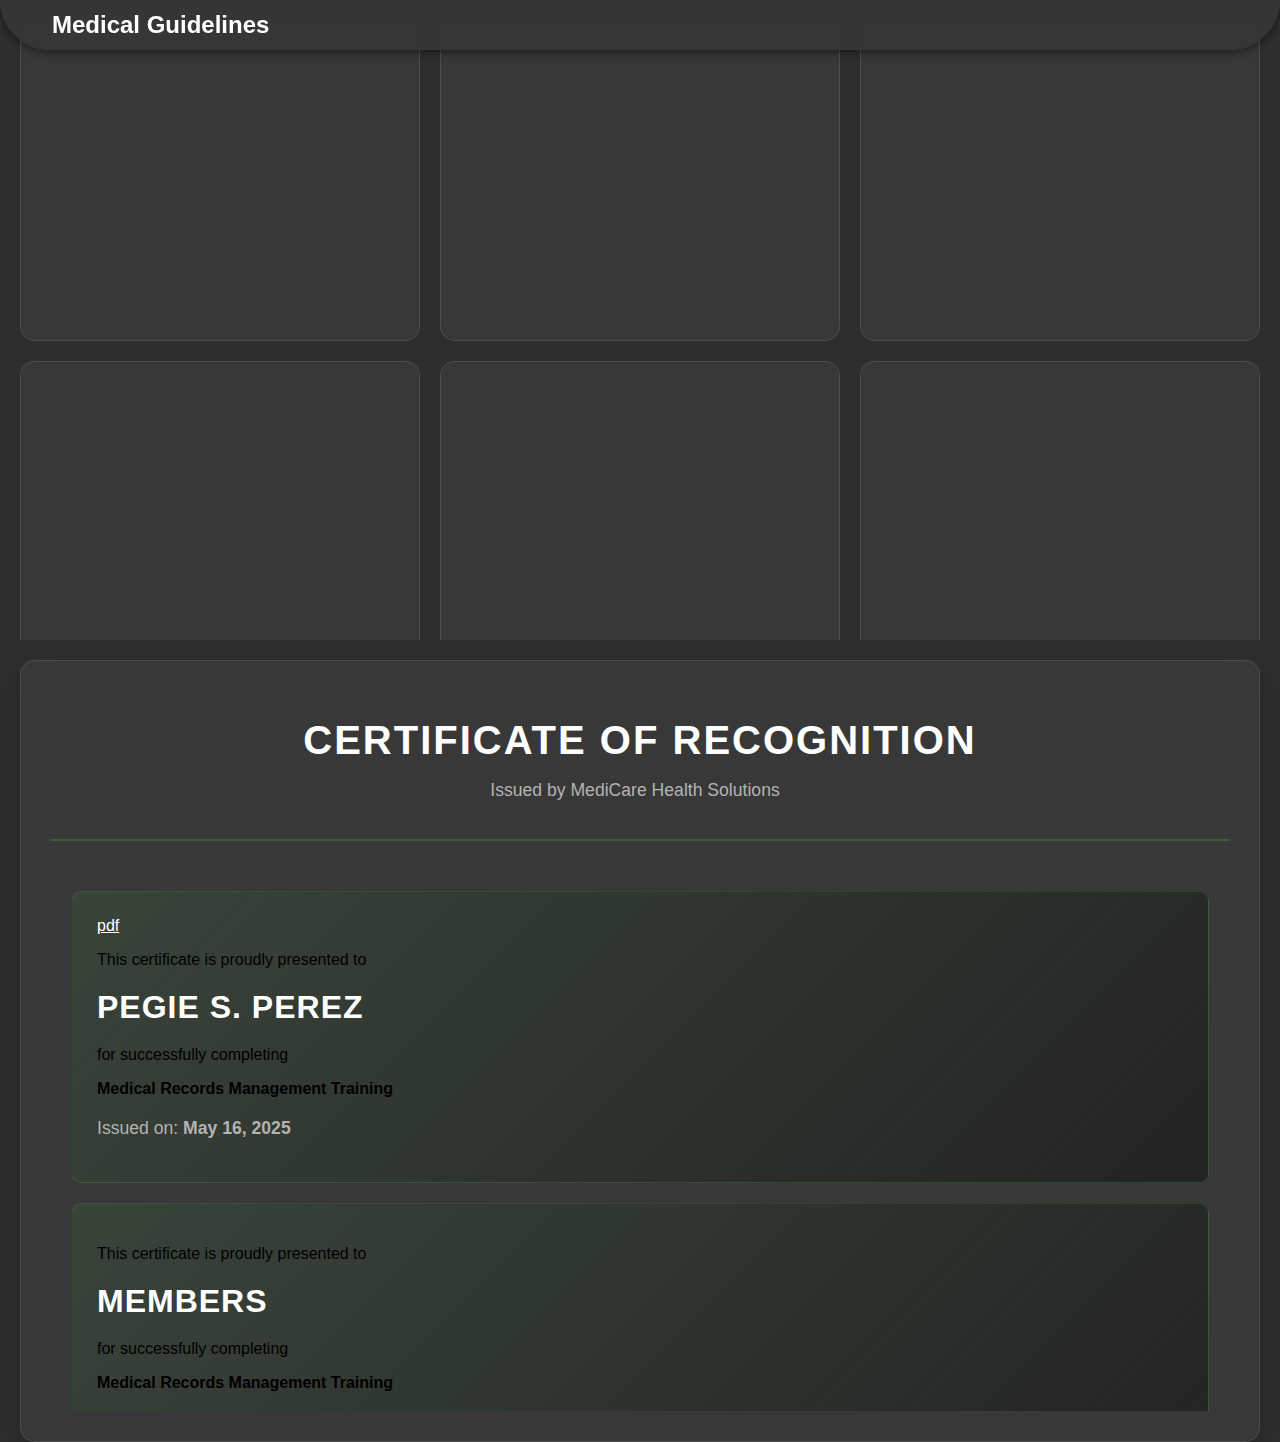
<file: home.html>
<!DOCTYPE html>
<html lang="en">
  <head>
    <meta charset="UTF-8" />
    <meta name="viewport" content="width=device-width, initial-scale=1.0" />
    <link rel="stylesheet" href="./style/main.css" />
    <link rel="stylesheet" href="./style/home.css" />
  </head>
  <body>
    <header>
      <h1>
        <dotlottie-player class="lotie" src="https://lottie.host/be331230-5fcf-470f-85c2-0605d94c62c9/Lgp7f43mfM.lottie" 
         speed="1"  loop autoplay>
        </dotlottie-player>   
        Medical Guidelines
      </h1>
    </header>
    <main>
      <section class="home-section">
        <div class="card-container">
          <div class="card">
            <iframe
              width="560"
              height="315"
              src="https://www.youtube.com/embed/4Rd9ZeAYZgc?si=wWX8KMnQ2WynRGFQ"
              title="YouTube video player"
              frameborder="0"
              allow="accelerometer; autoplay; clipboard-write; encrypted-media; gyroscope; picture-in-picture; web-share"
              referrerpolicy="strict-origin-when-cross-origin"
              allowfullscreen
            ></iframe>
          </div>
          <div class="card">
            <iframe
              width="560"
              height="315"
              src="https://www.youtube.com/embed/g3sg9ovsgyM?si=W2qJ4ChR8W_TvZgg"
              title="YouTube video player"
              frameborder="0"
              allow="accelerometer; autoplay; clipboard-write; encrypted-media; gyroscope; picture-in-picture; web-share"
              referrerpolicy="strict-origin-when-cross-origin"
              allowfullscreen
            ></iframe>
          </div>
          <div class="card">
            <iframe
              width="560"
              height="315"
              src="https://www.youtube.com/embed/KlVazBiOnzI?si=fkIQVCmbYK2edeJ5"
              title="YouTube video player"
              frameborder="0"
              allow="accelerometer; autoplay; clipboard-write; encrypted-media; gyroscope; picture-in-picture; web-share"
              referrerpolicy="strict-origin-when-cross-origin"
              allowfullscreen
            ></iframe>
          </div>
          <div class="card">
            <iframe
              width="560"
              height="315"
              src="https://www.youtube.com/embed/bXE3tWjKfdM?si=aVJtXDgC-hhhJV2w"
              title="YouTube video player"
              frameborder="0"
              allow="accelerometer; autoplay; clipboard-write; encrypted-media; gyroscope; picture-in-picture; web-share"
              referrerpolicy="strict-origin-when-cross-origin"
              allowfullscreen
            ></iframe>
          </div>
          <div class="card">
            <iframe
              width="560"
              height="315"
              src="https://www.youtube.com/embed/z8h1mRqI3_I?si=bGm0H-mh2Psi__Au"
              title="YouTube video player"
              frameborder="0"
              allow="accelerometer; autoplay; clipboard-write; encrypted-media; gyroscope; picture-in-picture; web-share"
              referrerpolicy="strict-origin-when-cross-origin"
              allowfullscreen
            ></iframe>
          </div>
          <div class="card">
            <iframe
              width="560"
              height="315"
              src="https://www.youtube.com/embed/PD-ucQ7EAl4?si=QA3bUzM9BcVilxo4"
              title="YouTube video player"
              frameborder="0"
              allow="accelerometer; autoplay; clipboard-write; encrypted-media; gyroscope; picture-in-picture; web-share"
              referrerpolicy="strict-origin-when-cross-origin"
              allowfullscreen
            ></iframe>
          </div>
          <div class="card">
            <iframe
              width="560"
              height="315"
              src="https://www.youtube.com/embed/_-UHhkIYht4?si=wLygfE66q9k5gKMX"
              title="YouTube video player"
              frameborder="0"
              allow="accelerometer; autoplay; clipboard-write; encrypted-media; gyroscope; picture-in-picture; web-share"
              referrerpolicy="strict-origin-when-cross-origin"
              allowfullscreen
            ></iframe>
          </div>
          <div class="card">
            <iframe
              width="560"
              height="315"
              src="https://www.youtube.com/embed/KKQ21vh_p-w?si=PWd_ZH8eVZBLvKzU"
              title="YouTube video player"
              frameborder="0"
              allow="accelerometer; autoplay; clipboard-write; encrypted-media; gyroscope; picture-in-picture; web-share"
              referrerpolicy="strict-origin-when-cross-origin"
              allowfullscreen
            ></iframe>
          </div>
          <div class="card">
            <iframe
              width="560"
              height="315"
              src="https://www.youtube.com/embed/xKjI9M6ThzM?si=sqhRLS37J_fI7V0B"
              title="YouTube video player"
              frameborder="0"
              allow="accelerometer; autoplay; clipboard-write; encrypted-media; gyroscope; picture-in-picture; web-share"
              referrerpolicy="strict-origin-when-cross-origin"
              allowfullscreen
            ></iframe>
          </div>
          <div class="card">
            <iframe
              width="560"
              height="315"
              src="https://www.youtube.com/embed/E5uLM41URmE?si=CGB5pBDqxLkVBuqs"
              title="YouTube video player"
              frameborder="0"
              allow="accelerometer; autoplay; clipboard-write; encrypted-media; gyroscope; picture-in-picture; web-share"
              referrerpolicy="strict-origin-when-cross-origin"
              allowfullscreen
            ></iframe>
          </div>
        </div>

        <div class="company-certificate">
         
          <div class="certificate-header">
            <h1>Certificate of Recognition </h1>
            <p class="issued-by">Issued by MediCare Health Solutions  <i class="fa-solid fa-certificate"></i></p>
          </div>
          <div class="cert-body-scroll">
            <div class="certificate-body">
            
                <a href="https://images.bannerbear.com/direct/4mGpW3zwrxA1K0AxQw/requests/000/091/119/267/7gAk4KJj8Qm1yOd7QvwqxrD20/40f6df36dd49b14472eceda505220f498e1cc78e.pdf"><i class="fa-solid fa-cloud-arrow-down"></i> pdf</a>
              
              <style>
                a{
                   border-radius: 10px;
                   color:white;
                 
                   display: block;
                   position: relative;
                }
              </style>
              <p>This certificate is proudly presented to</p>
              <h2 class="recipient-name">Pegie S. Perez</h2>
              <p>for successfully completing</p>
              <p><strong>Medical Records Management Training</strong></p>
              <p class="date-issued">
                Issued on: <strong>May 16, 2025</strong>
              </p>
            </div>
            <div class="certificate-body">
              <p>This certificate is proudly presented to</p>
              <h2 class="recipient-name">members</h2>
              <p>for successfully completing</p>
              <p><strong>Medical Records Management Training</strong></p>
              <p class="date-issued">
                Issued on: <strong>May 16, 2025</strong>
              </p>
            </div>
            <div class="certificate-body">
              <p>This certificate is proudly presented to</p>
              <h2 class="recipient-name">members</h2>
              <p>for successfully completing</p>
              <p><strong>Medical Records Management Training</strong></p>
              <p class="date-issued">
                Issued on: <strong>May 16, 2025</strong>
              </p>
            </div>
            <div class="certificate-body">
              <p>This certificate is proudly presented to</p>
              <h2 class="recipient-name">members</h2>
              <p>for successfully completing</p>
              <p><strong>Medical Records Management Training</strong></p>
              <p class="date-issued">
                Issued on: <strong>May 16, 2025</strong>
              </p>
            </div>
            <div class="certificate-body">
              <p>This certificate is proudly presented to</p>
              <h2 class="recipient-name">members</h2>
              <p>for successfully completing</p>
              <p><strong>Medical Records Management Training</strong></p>
              <p class="date-issued">
                Issued on: <strong>May 16, 2025</strong>
              </p>
            </div>
            <div class="certificate-body">
              <p>This certificate is proudly presented to</p>
              <h2 class="recipient-name">members</h2>
              <p>for successfully completing</p>
              <p><strong>Medical Records Management Training</strong></p>
              <p class="date-issued">
                Issued on: <strong>May 16, 2025</strong>
              </p>
            </div>
            <div class="certificate-body">
              <p>This certificate is proudly presented to</p>
              <h2 class="recipient-name">members</h2>
              <p>for successfully completing</p>
              <p><strong>Medical Records Management Training</strong></p>
              <p class="date-issued">
                Issued on: <strong>May 16, 2025</strong>
              </p>
            </div>
            <div class="certificate-body">
              <p>This certificate is proudly presented to</p>
              <h2 class="recipient-name">members</h2>
              <p>for successfully completing</p>
              <p><strong>Medical Records Management Training</strong></p>
              <p class="date-issued">
                Issued on: <strong>May 16, 2025</strong>
              </p>
            </div>
            <div class="certificate-body">
              <p>This certificate is proudly presented to</p>
              <h2 class="recipient-name">members</h2>
              <p>for successfully completing</p>
              <p><strong>Medical Records Management Training</strong></p>
              <p class="date-issued">
                Issued on: <strong>May 16, 2025</strong>
              </p>
            </div>
          </div>
        </div>
      </section>
    </main>

    <script src="./script/main.js"></script>
  </body>
</html>
</file>
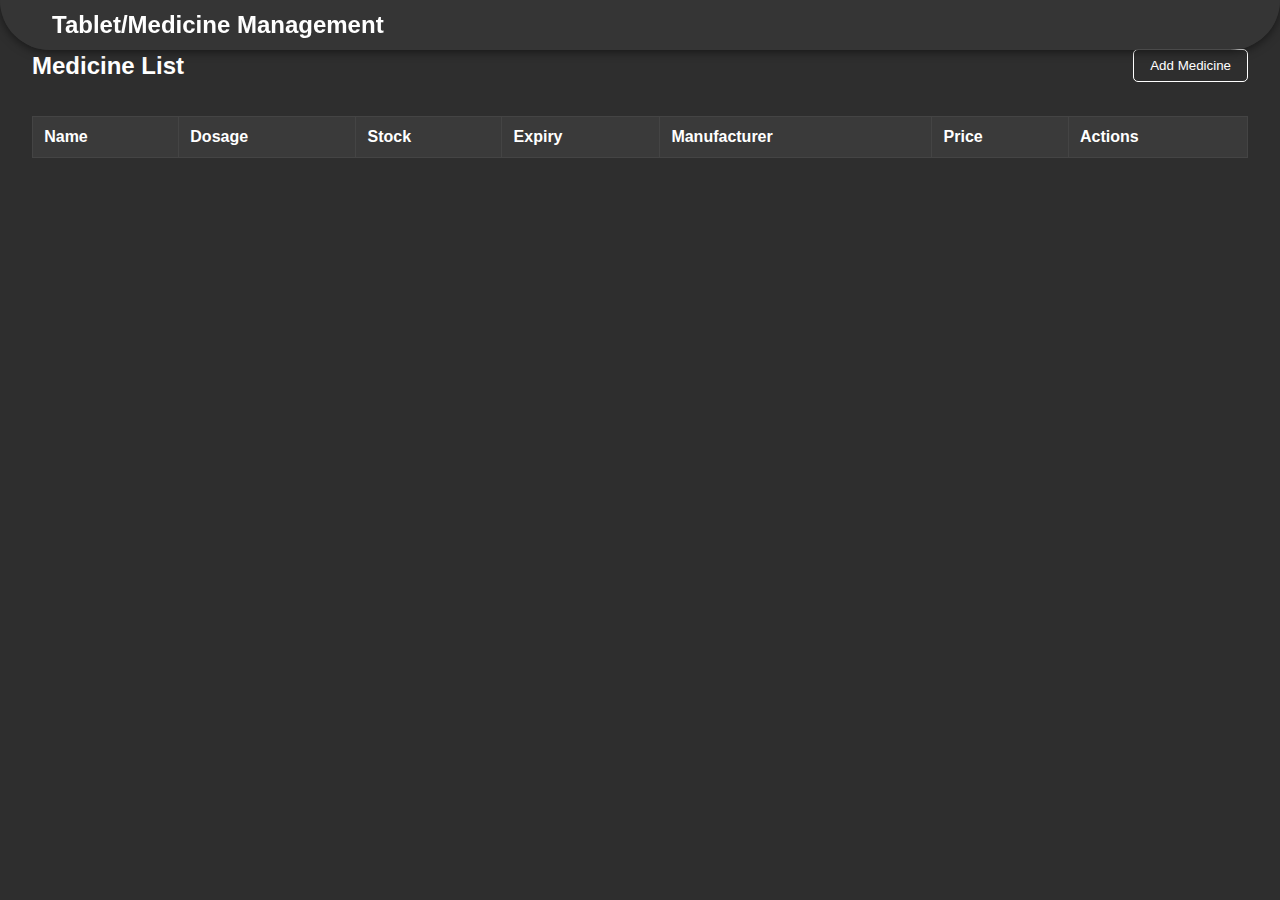
<file: management.html>
<!DOCTYPE html>
<html lang="en">
  <head>
    <meta charset="UTF-8" />
    <meta name="viewport" content="width=device-width, initial-scale=1.0" />
    <link rel="stylesheet" href="./style/main.css" />
    <link rel="stylesheet" href="./style/management.css" />
  </head>
  <body>
    <header>
      <h1>
        <dotlottie-player class="lotie" src="https://lottie.host/be331230-5fcf-470f-85c2-0605d94c62c9/Lgp7f43mfM.lottie" 
        speed="1"  loop autoplay>
       </dotlottie-player> 
        Tablet/Medicine Management</h1>
    </header>

    <main>
      <section class="medicine-panel">
        <div class="panel-header">
          <h2>Medicine List</h2>
          <button id="addMedicineBtn">
            <i class="fa-solid fa-plus"></i> Add Medicine
          </button>
        </div>

        <div id="medicineTableContainer">
          <table>
            <thead>
              <tr>
                <th>Name</th>
                <th>Dosage</th>
                <th>Stock</th>
                <th>Expiry</th>
                <th>Manufacturer</th>
                <th>Price</th>
                <th>Actions</th>
              </tr>
            </thead>
            <tbody id="medicineTableBody">
              <!-- JS will inject rows here -->
            </tbody>
          </table>
        </div>
      </section>

      <div class="modal hidden" id="medicineModal">
        <div class="modal-content">
          <h3>Add / Edit Medicine</h3>
          <form id="medicineForm">
            <input type="text" placeholder="Medicine Name" required />
            <input type="text" placeholder="Dosage (e.g., 500mg)" required />
            <input type="number" placeholder="Stock Quantity" required />
            <input type="date" required />
            <input type="text" placeholder="Manufacturer" required />
            <input type="number" placeholder="Price (₱)" step="0.01" required />
            <button type="submit">Save</button>
            <button type="button" id="cancelBtn">Cancel</button>
          </form>
        </div>
      </div>
    </main>

    <script src="./script/main.js"></script>
  </body>
</html>
</file>
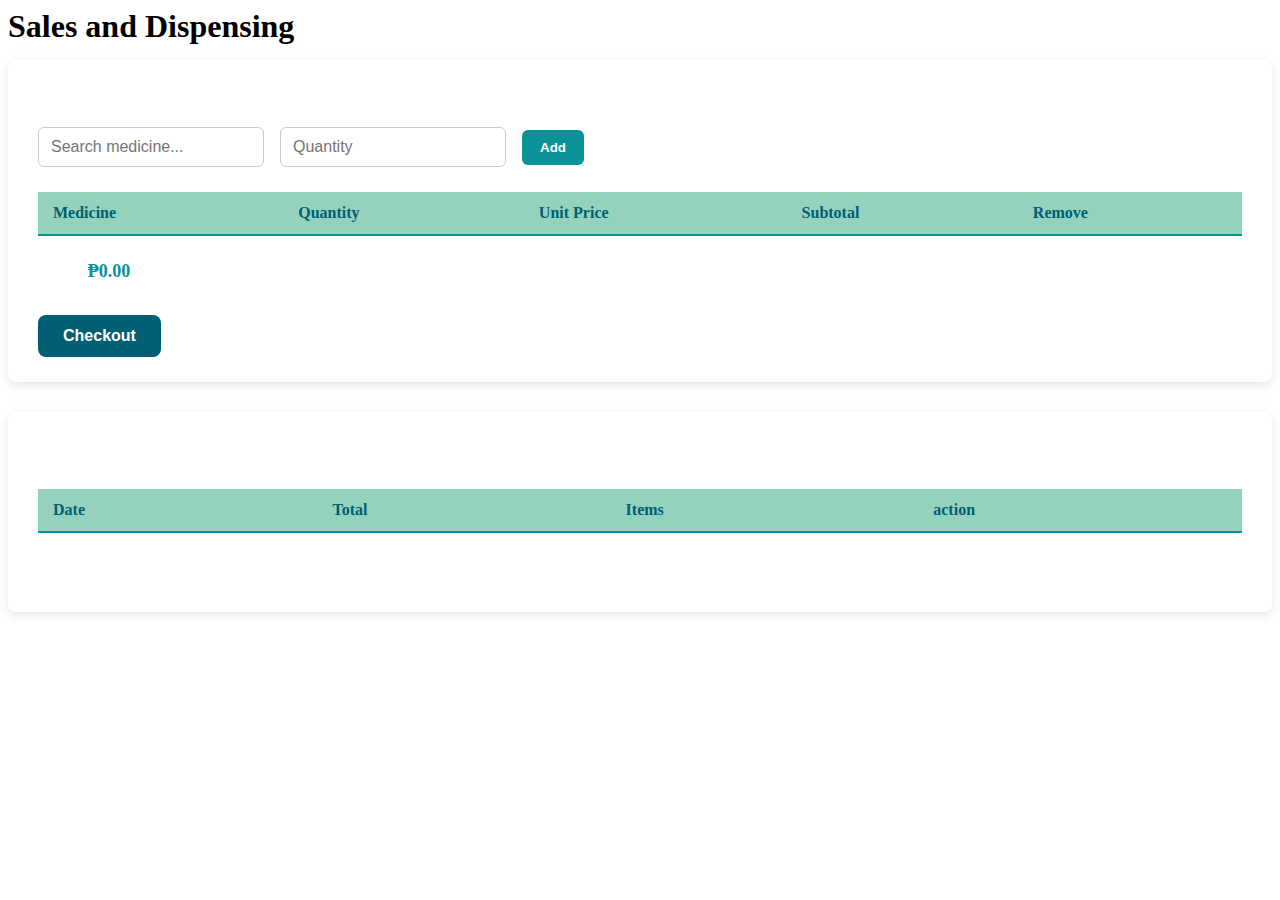
<file: sales.html>
<!DOCTYPE html>
<html lang="en">
  <head>
    <meta charset="UTF-8" />
    <meta name="viewport" content="width=device-width, initial-scale=1.0" />
    <link rel="stylesheet" href="./style/sales.css" />
  </head>
  <body>
    <header>
      <h1>
        <dotlottie-player class="lotie" src="https://lottie.host/be331230-5fcf-470f-85c2-0605d94c62c9/Lgp7f43mfM.lottie" 
        speed="1"  loop autoplay>
       </dotlottie-player> 
        Sales and Dispensing</h1>
   </header>
<main>
  <section id="sales">
    <h2>New Sale <i class="fa-solid fa-coins"></i></h2>
    <input type="text" id="searchMedicine" placeholder="Search medicine..." list="medicineList" />
    <datalist id="medicineList">

    </datalist>
    
    <input type="number" id="quantity" placeholder="Quantity" />
    <button id="addToCart"><i class="fa-solid fa-plus"></i> Add</button>
  
    <table>
      <thead>
        <tr>
          <th>Medicine</th>
          <th>Quantity</th>
          <th>Unit Price</th>
          <th>Subtotal</th>
          <th>Remove</th>
        </tr>
      </thead>
      <tbody id="cartBody"></tbody>
    </table>
  
    <p>Total: <span id="totalAmount">₱0.00</span></p>
    <button id="finalizeSale"><i class="fa-solid fa-cart-shopping"></i> Checkout</button>
  </section>
  
  <section id="salesHistory">
    <h2>Sales History <i class="fa-solid fa-clock-rotate-left"></i></h2>
    <table>
      <thead>
        <tr>
          <th>Date</th>
          <th>Total</th>
          <th>Items</th>
          <th>action</th>
        </tr>
      </thead>
      <tbody id="salesHistoryBody"></tbody>
    </table>
  </section>
</main>
 
  
  
    <script src="./script/main.js"></script>
  </body>
</html>
</file>
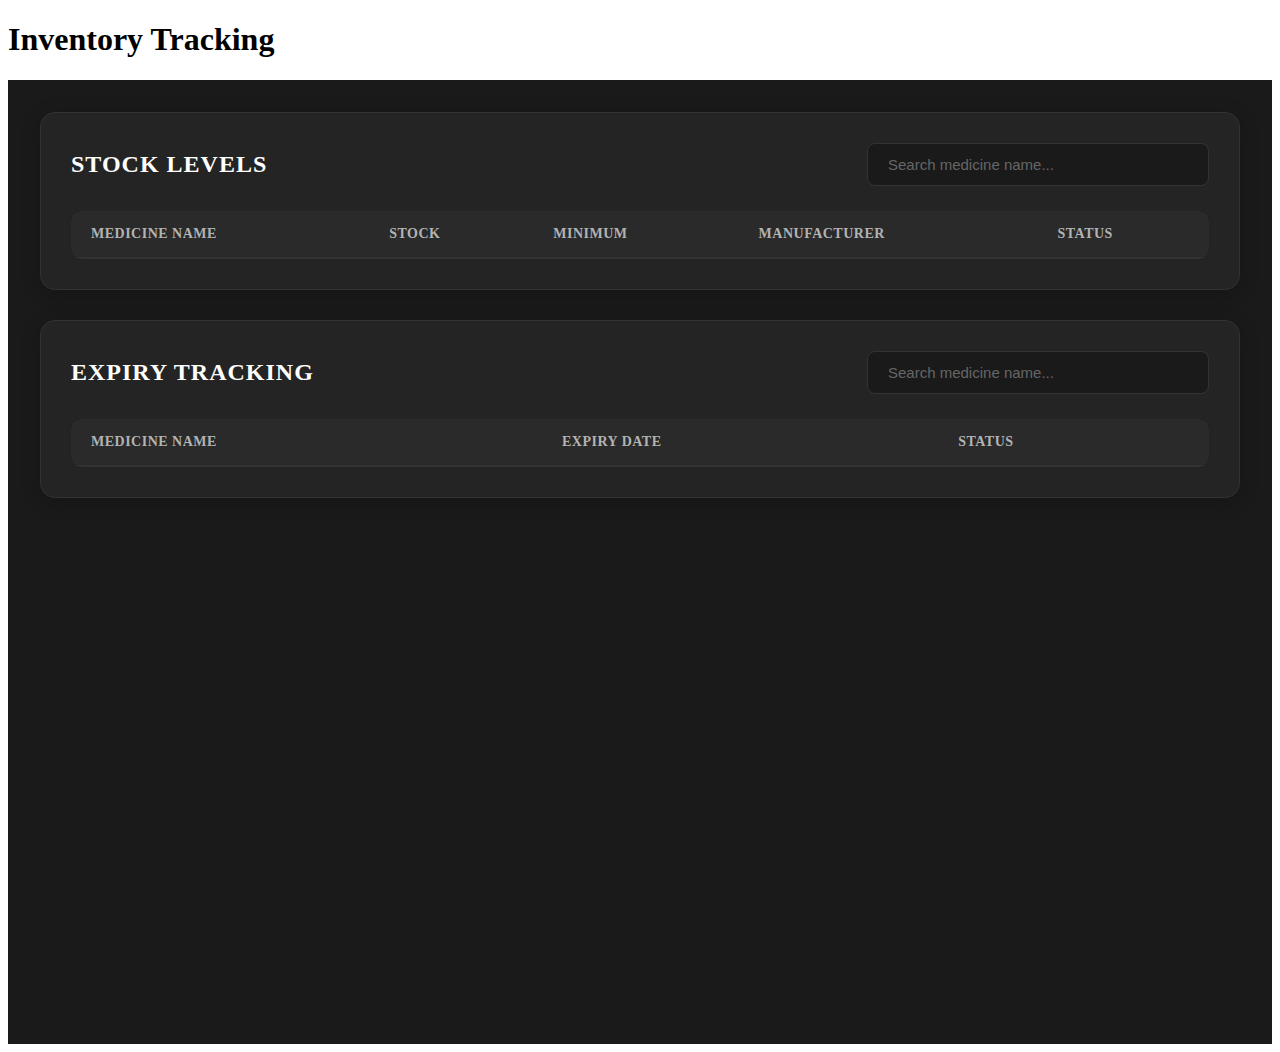
<file: tracking.html>
<!DOCTYPE html>
<html lang="en">
<head>
  <meta charset="UTF-8" />
  <meta name="viewport" content="width=device-width, initial-scale=1.0" />
  <title>Inventory Tracking</title>
<link rel="stylesheet" href="./style/tracking.css">
</head>
<body>

  <header>
    <h1>
      <dotlottie-player class="lotie" src="https://lottie.host/be331230-5fcf-470f-85c2-0605d94c62c9/Lgp7f43mfM.lottie" 
      speed="1"  loop autoplay>
     </dotlottie-player> 
      Inventory Tracking</h1>
  </header>

  <main>
    <section>
      <div class="head-src">
        <h2>Stock Levels <i class="fa-solid fa-arrow-trend-up"></i></h2>
        <input  type="text" id="stockSearch" placeholder="Search medicine name..." />
      </div>
     <div class="stock-track">
      <table>
        <thead>
          <tr>
            <th>Medicine Name</th>
            <th>Stock</th>
            <th>Minimum </th>
            <th>Manufacturer</th> 
            <th>Status</th>
          </tr>
        </thead>
        <tbody id="stockLevelsBody">
        </tbody>
      </table>
     </div >
    
    </section>
    <section>
      <div class="head-src">
        <h2>Expiry Tracking <i class="fa-solid fa-calendar-days"></i></h2>
        <input type="text" id="expirySearch" placeholder="Search medicine name..." />
        </div>
        <div class="expiry-track">
          <table>
            <thead>
              <tr>
                <th>Medicine Name</th>
                <th>Expiry Date</th>
                <th>Status</th>
              </tr>
            </thead>
            <tbody id="expiryTrackingBody">
            </tbody>
          </table>
        </div>
      
    </section>
   
  
    
  </main>

  <script src="./script/main.js"></script>
</body>
</html>
</file>
<file: style/main.css>
@import '../style/medicine.css';
body {
    padding: 0;
    margin: 0;
    background-color: rgb(46, 46, 46);
    height: 100vh;
    font-family: 'Gill Sans', 'Gill Sans MT', Calibri, 'Trebuchet MS', sans-serif;
}
header {
    color: white;
    height: 50px; 
    width: 100%;
    background-color: rgba(54, 54, 54, 0.9); 
    box-shadow: 0px 2px 10px rgba(0, 0, 0, 0.5);
    border-radius: 0px 0px 50px 50px;
    display: flex; 
    justify-content: flex-start; 
    align-items: center;
    position: fixed;
    top: 0;
    z-index: 5;
}

header h1 {
    display: flex; 
    align-items: center; 
    margin: 12px; 
    line-height: 1.2;
    font-size: 24px;
    font-weight: 600; 
   
}

.lotie {
    width: 50px; 
    height: 50px;
    background: transparent;
    margin-right: -10px;
}


footer a:hover {
    background-color: rgba(255, 255, 255, 0.2);
    border-radius: 5px;
}
 /* Footer */
 footer a {
    color: white;
    text-decoration: none;
    padding: 10px 15px;
    transition: background-color 0.3s;
}
footer {
    position: fixed; 
    bottom: 0; /* Ensure the footer is at the bottom */
    height: 50px;
    width: 100%;
    background-color: rgba(54, 54, 54, 0.8);
    box-shadow: 0px 0px 10px rgba(0, 0, 0, 0.5);
    border-radius: 50px 50px 0px 0px;
    display: flex;
    justify-content: space-around;
    align-items: center;
    z-index: 5;
}
  

@media (max-width: 768px) {

   
    header {
        justify-content: center;
        height: auto;
        top: 0;
        position: fixed;
        z-index: 5;
    }

    header h1 {
        font-size: 20px;
        text-align: center;
    }

    .lotie {
        width: 40px;
        height: 40px;
        margin-right: 10px;
    }



  footer{
    position: fixed;
    bottom: 0;
    left: 0;
    right: 0;
    text-align: center;
    background-color: #2a2a2ac5;
    color: #ccc;
    margin-top: 0;
    padding: -50px 0;
  }
  footer a:hover {
    color: #099d4e;
    background:none;
}
   footer i,
   footer a{
   font-size: 12px;
   display: grid;
   }

}
</file>
<file: style/home.css>
/* Main Container */
.main-container {
  margin-top: 30px;
  padding: 20px;
  min-height: 100vh;
}

/* Section Headers */
.section-header {
  text-align: center;
  margin-bottom: 30px;
  padding: 20px;
  background: rgba(255, 255, 255, 0.05);
  border-radius: 10px;
  backdrop-filter: blur(10px);
}

.section-header h2 {
  font-size: 2em;
  color: #ffffff;
  margin-bottom: 10px;
  text-transform: uppercase;
  letter-spacing: 1px;
}

.section-header i {
  margin-right: 10px;
  color: #4CAF50;
}

.section-description {
  color: #b3b3b3;
  font-size: 1.1em;
}

/* Video Cards */
.card-container {
  display: grid;
  grid-template-columns: repeat(auto-fit, minmax(300px, 1fr));
  gap: 20px;
  padding: 20px;
  max-height: 600px;
  overflow-y: auto;
  scrollbar-width: thin;
  scrollbar-color: #4CAF50 #2d2d2d;
}

.card-container::-webkit-scrollbar {
  width: 8px;
}

.card-container::-webkit-scrollbar-track {
  background: #2d2d2d;
  border-radius: 4px;
}

.card-container::-webkit-scrollbar-thumb {
  background: #4CAF50;
  border-radius: 4px;
}

.card {
  background: rgba(255, 255, 255, 0.05);
  border-radius: 15px;
  overflow: hidden;
  transition: transform 0.3s ease, box-shadow 0.3s ease;
  border: 1px solid rgba(255, 255, 255, 0.1);
}

.card:hover {
  transform: translateY(-5px);
  box-shadow: 0 10px 20px rgba(0, 0, 0, 0.2);
}

.video-wrapper {
  position: relative;
  padding-top: 56.25%; /* 16:9 Aspect Ratio */
  overflow: hidden;
}

.video-wrapper iframe {
  position: absolute;
  top: 0;
  left: 0;
  width: 100%;
  height: 100%;
  border: none;
}

.card-content {
  padding: 20px;
  color: #ffffff;
}

.card-content h3 {
  font-size: 1.2em;
  margin-bottom: 10px;
  color: #4CAF50;
}

.card-content p {
  color: #b3b3b3;
  font-size: 0.9em;
  line-height: 1.4;
}

/* Certificates Section */
.company-certificate {
  background: rgba(255, 255, 255, 0.05);
  border-radius: 15px;
  padding: 30px;
  margin: 20px;
  border: 1px solid rgba(255, 255, 255, 0.1);
  box-shadow: 0 10px 30px rgba(0, 0, 0, 0.2);
}

.certificate-header {
  text-align: center;
  margin-bottom: 30px;
  padding-bottom: 20px;
  border-bottom: 2px solid rgba(76, 175, 80, 0.3);
}

.certificate-header h1 {
  font-size: 2.5em;
  color: #ffffff;
  margin-bottom: 10px;
  text-transform: uppercase;
  letter-spacing: 2px;
}

.issued-by {
  color: #b3b3b3;
  font-size: 1.1em;
}

.issued-by i {
  color: #4CAF50;
  margin-left: 10px;
}

.cert-body-scroll {
  max-height: 500px;
  overflow-y: auto;
  padding: 20px;
  scrollbar-width: thin;
  scrollbar-color: #4CAF50 #2d2d2d;
}

.cert-body-scroll::-webkit-scrollbar {
  width: 8px;
}

.cert-body-scroll::-webkit-scrollbar-track {
  background: #2d2d2d;
  border-radius: 4px;
}

.cert-body-scroll::-webkit-scrollbar-thumb {
  background: #4CAF50;
  border-radius: 4px;
}

.certificate-body {
  background: linear-gradient(135deg, rgba(76, 175, 80, 0.1) 0%, rgba(33, 33, 33, 0.9) 100%);
  border-radius: 10px;
  padding: 25px;
  margin-bottom: 20px;
  border: 1px solid rgba(76, 175, 80, 0.2);
}

.certificate-content {
  text-align: center;
  color: #ffffff;
}

.download-link {
  display: inline-block;
  padding: 10px 20px;
  background: #4CAF50;
  color: white;
  text-decoration: none;
  border-radius: 5px;
  margin-bottom: 20px;
  transition: background 0.3s ease;
}

.download-link:hover {
  background: #45a049;
}

.download-link i {
  margin-right: 8px;
}

.recipient-name {
  font-size: 2em;
  color: #ffffff;
  margin: 20px 0;
  text-transform: uppercase;
  letter-spacing: 1px;
}

.course-name {
  font-size: 1.2em;
  color: #4CAF50;
  margin: 15px 0;
}

.date-issued {
  color: #b3b3b3;
  font-size: 1.1em;
  margin-top: 20px;
}

/* Responsive Design */
@media (max-width: 1024px) {
  .card-container {
    grid-template-columns: repeat(auto-fit, minmax(250px, 1fr));
  }
  
  .certificate-header h1 {
    font-size: 2em;
  }
}

@media (max-width: 768px) {
  .main-container {
    padding: 10px;
    margin-top: 10px;
  }
  
  .section-header h2 {
    font-size: 1.5em;
  }
  
  .card-container {
    grid-template-columns: 1fr;
  }
  
  .company-certificate {
    margin: 10px;
    padding: 15px;
  }
  
  .certificate-header h1 {
    font-size: 1.8em;
  }
  
  .recipient-name {
    font-size: 1.5em;
  }
}

@media (max-width: 480px) {
  .section-header h2 {
    font-size: 1.2em;
  }
  
  .certificate-header h1 {
    font-size: 1.5em;
  }
  
  .recipient-name {
    font-size: 1.2em;
  }
  
  .certificate-body {
    padding: 15px;
  }
}

/* Slider Styles */
.slider-container {
  position: relative;
  width: 100%;
  height: 200px;
  overflow: hidden;
  margin-bottom: 30px;
  background: #000;
}

.slider {
  display: flex;
  width: 300%;
  height: 100%;
  animation: slide 15s infinite;
}

.slide {
  position: relative;
  width: 33.333%;
  height: 100%;
  flex: 0 0 33.333%;
  overflow: hidden;
}

.slide img {
  width: 100%;
  height: 100%;
  object-fit: cover;
  filter: brightness(0.7);
  display: block;
}

.slide-content {
  position: absolute;
  top: 50%;
  left: 50%;
  transform: translate(-50%, -50%);
  text-align: center;
  color: white;
  z-index: 2;
  width: 80%;
  max-width: 800px;
  animation: fadeIn 0.5s ease-in-out;
  text-shadow: 2px 2px 4px rgba(0, 0, 0, 0.5);
}

@keyframes slide {
  0%, 33% {
    transform: translateX(0);
  }
  34%, 66% {
    transform: translateX(-33.333%);
  }
  67%, 100% {
    transform: translateX(-66.666%);
  }
}

@keyframes fadeIn {
  from {
    opacity: 0;
    transform: translate(-50%, -40%);
  }
  to {
    opacity: 1;
    transform: translate(-50%, -50%);
  }
}

.slide-content h2 {
  font-size: 3em;
  margin-bottom: 20px;
  text-transform: uppercase;
  letter-spacing: 2px;
}

.slide-content p {
  font-size: 1.5em;
}

.slider-dots {
  position: absolute;
  bottom: 20px;
  left: 50%;
  transform: translateX(-50%);
  display: flex;
  gap: 10px;
  z-index: 3;
}

.dot {
  width: 12px;
  height: 12px;
  border-radius: 50%;
  background: rgba(255, 255, 255, 0.5);
  animation: dotPulse 15s infinite;
}

.dot:nth-child(1) {
  animation-delay: 0s;
}

.dot:nth-child(2) {
  animation-delay: 5s;
}

.dot:nth-child(3) {
  animation-delay: 10s;
}

@keyframes dotPulse {
  0%, 33% {
    background: white;
  }
  34%, 100% {
    background: rgba(255, 255, 255, 0.5);
  }
}

/* Large Screens (1200px and up) */
@media (min-width: 1200px) {
  .slider-container {
    height: 200px;
  }
}

/* Medium Screens (992px to 1199px) */
@media (max-width: 1199px) {
  .slider-container {
    height: 200px;
  }
}

/* Tablets (768px to 991px) */
@media (max-width: 991px) {
  .slider-container {
    height: 200px;
  }
}

/* Large Phones (576px to 767px) */
@media (max-width: 767px) {
  .slider-container {
    height: 180px;
  }
  .slide-content{
    font-size:10px;
  }
}

/* Small Phones (up to 575px) */
@media (max-width: 575px) {
  .slider-container {
    height: 150px;
  }
  .slide-content{
    font-size:10px;
  }
}

/* Landscape Mode for Phones */
@media (max-height: 500px) and (orientation: landscape) {
  .slider-container {
    height: 150px;
  }
}

/* High-DPI Screens */
@media (-webkit-min-device-pixel-ratio: 2), (min-resolution: 192dpi) {
  .slide img {
    filter: brightness(0.7) contrast(1.1);
  }
}

/* Print Styles */
@media print {
  .slider-container {
    display: none;
  }
}
</file>
<file: style/management.css>
main {
    padding: 2rem;
}

.panel-header {
    display: flex;
    justify-content: space-between;
    align-items: center;
    margin-bottom: 1rem;
}

button {
    padding: 0.5rem 1rem;
    background-color: rgba(0, 0, 255, 0);
    border: solid 1px white;
    color: white;
    border-radius: 5px;
    cursor: pointer;
    transition: background 0.3s;
}
table {
    width: 100%;
    border-collapse: collapse;
    background-color: #2c2c2c;
    border-radius: 5px;
 
}

#medicineTableContainer {
    max-height: 400px; 
    overflow-y: auto; 
    scrollbar-width: none; 
    -ms-overflow-style: none; 
}

#medicineTableContainer::-webkit-scrollbar {
    display: none; 
}

thead {
    position: sticky; 
    top: 0; 
}

#medicineTableBody {
    width: 100%;
}

th, td {
    padding: 0.7rem;
    border: 1px solid #444;
    text-align: left;
}

th {
    background-color: #3a3a3a;
    color: #ffffff;
}

td {
    background-color: #2e2e2e;
    color: #e0e0e0;
}

.modal {
    position: fixed;
    top: 0;
    left: 0;
    width: 100%;
    height: 100%;
    background-color: rgba(20, 20, 20, 0.528);
    display: flex;
    justify-content: center;
    align-items: center;
}

.modal.hidden {
    display: none;
}

.modal-content {
    background-color: #3a3a3a;
    padding: 2rem;
    border-radius: 10px;
    width: 90%;
    max-width: 400px;
    box-shadow: 0 0 10px black;
}

.modal-content h3 {
    margin-top: 0;
    color: #ffffff;
}

h2 {
    color: white;
}

form input {
    display: block;
    width: 100%;
    margin-bottom: 1rem;
    padding: 0.5rem;
    background-color: #555;
    color: #f0f0f0;
    border: 1px solid #777;
    border-radius: 4px;
}

form input::placeholder {
    color: #bbb;
}

@media (max-width: 768px) {

   form input{
    width: 95%;
   }


    main {
        padding: 1rem;
    }

    .panel-header {
        flex-direction: column;
        align-items: flex-start;
    }

    button {
        width: 100%;
        margin-bottom: 0.5rem;
    }

   
    
    table {
        width: 100%;
        border-collapse: collapse;
        background-color: #2c2c2c;
        border-radius: 5px;
        font-size: 14px;
    }
    
    #medicineTableContainer {
        max-height: 350px; 
        overflow-y: auto; 
        scrollbar-width: none; 
        -ms-overflow-style: none; 
    }
    
    #medicineTableContainer::-webkit-scrollbar {
        display: none; 
    }
    
    thead {
        position: sticky; 
        top: 0; 
        background-color: #2c2c2c; 
    }
    
    #medicineTableBody {
        width: 100%;
    }
    
    th, td {
        padding: 0.3rem;
        border: 1px solid #444;
        text-align: left;
        font-size: 10px;
    }
    .modal-content {
        padding: 1.5rem;
    }

    form input {
        padding: 0.75rem;
    }
    .editBtn{
        border: none;
        padding: 5px;
    }
    .deleteBtn{
        border: none;
        padding: 5px;
    }
    .actionbtns{
        display: flex;
    }
}

@media (max-width: 480px) {
    .modal-content {
        width: 95%;
    }

    h2 {
        font-size: 1.5rem;
    }

    button {
        padding: 0.75rem;
    }
}
</file>
<file: style/sales.css>
h1, h2 {
    margin: 0 0 15px 0;
  }
  .printReceiptBtn{
    background-color: #767474;
    border: dashed 1px white;
    color: white;
  }
  section {
  color: white;
    padding: 25px 30px;
    border-radius: 8px;
    box-shadow: 0 3px 10px rgb(0 0 0 / 0.1);
    margin-bottom: 30px;
  }
  
  #sales input[type="text"],
  #sales input[type="number"] {
    padding: 10px 12px;
    font-size: 16px;
    border: 1.5px solid #ccc;
    border-radius: 6px;
    margin-right: 12px;
    width: 200px;
    transition: border-color 0.3s ease;
  }
  
  #sales input[type="text"]:focus,
  #sales input[type="number"]:focus {
    border-color: #0a9396;
    outline: none;
  }
  
  #addToCart {
    padding: 10px 18px;
    background-color: #0a9396;
    border: none;
    color: #fff;
    font-weight: 600;
    border-radius: 6px;
    cursor: pointer;
    transition: background-color 0.3s ease;
  }
  
  #addToCart:hover {
    background-color: #007f7f;
  }
  
  table {
    width: 100%;
    border-collapse: collapse;
    margin-top: 25px;
  }
  
  thead th {
    background-color: #94d2bd;
    color: #005f73;
    padding: 12px 15px;
    text-align: left;
    border-bottom: 2px solid #0a9396;
  }
  
  tbody td {
    padding: 12px 15px;
    border-bottom: 1px solid #ddd;
    vertical-align: middle;
  }
  

  
  #cartBody td:last-child {
    text-align: center;
  }
  
  #cartBody button.removeBtn {
    background: #ee6c4d;
    border: none;
    color: white;
    padding: 6px 12px;
    border-radius: 5px;
    cursor: pointer;
    font-size: 14px;
    transition: background-color 0.3s ease;
  }
  
  #cartBody button.removeBtn:hover {
    background-color: #d94f37;
  }
  
  p {
    font-size: 18px;
    font-weight: 600;
    margin-top: 25px;
  }
  
  #totalAmount {
    color: #0a9396;
  }
  
  #finalizeSale {
    margin-top: 15px;
    padding: 12px 25px;
    background-color: #005f73;
    border: none;
    color: #fff;
    font-weight: 700;
    border-radius: 8px;
    cursor: pointer;
    font-size: 16px;
    transition: background-color 0.3s ease;
  }
  
  #finalizeSale:hover {
    background-color: #004c57;
  }
  
  #salesHistory {
    min-height: 150px;
    /* You can style sales history section here as needed */
  }
  @media (max-width: 600px) {
    #sales input[type="text"],
    #sales input[type="number"] {
        width: 90%; 
        margin-right: 0;
        margin-bottom: 10px; 
        background: none;
        border-radius: 20px;
    }
    .printReceiptBtn{
      font-size: small;
    }
    #addToCart,
    #finalizeSale {
        width: 100%; 
        padding: 12px;
    }

    table {
        font-size: 10px; 
    }

    thead th, tbody td {
        padding: 10px; 
    }
}
</file>
<file: style/tracking.css>
/* Main container styles */
main {
    padding: 2rem;
    background: #1a1a1a;
    min-height: 100vh;
}

/* Section styles */
section {
    background: #242424;
    color: white;
    padding: 30px;
    border-radius: 15px;
    box-shadow: 0 4px 20px rgba(0, 0, 0, 0.2);
    margin-bottom: 30px;
    border: 1px solid #333;
}

/* Header and search styles */
.head-src {
    display: flex;
    justify-content: space-between;
    align-items: center;
    margin-bottom: 25px;
}

.head-src h2 {
    color: #ffffff;
    font-size: 24px;
    font-weight: 600;
    text-transform: uppercase;
    letter-spacing: 1px;
    display: flex;
    align-items: center;
    gap: 10px;
    margin: 0;
}

.head-src h2 i {
    color: #2ecc71;
}

.head-src input {
    background: #1a1a1a;
    color: white;
    padding: 12px 20px;
    border-radius: 8px;
    border: 1px solid #333;
    width: 300px;
    font-size: 15px;
    transition: all 0.3s ease;
}

.head-src input:focus {
    border-color: #2ecc71;
    outline: none;
    box-shadow: 0 0 0 2px rgba(46, 204, 113, 0.1);
}

.head-src input::placeholder {
    color: #666;
}

/* Table container styles */
.stock-track, .expiry-track {
    background: #1a1a1a;
    border-radius: 10px;
    overflow: auto;
    margin-top: 20px;
    max-height: 400px;
    position: relative;
    scrollbar-width: thin;
    scrollbar-color: #2ecc71 #1a1a1a;
}

/* Custom scrollbar styles */
.stock-track::-webkit-scrollbar,
.expiry-track::-webkit-scrollbar {
    width: 8px;
    height: 8px;
}

.stock-track::-webkit-scrollbar-track,
.expiry-track::-webkit-scrollbar-track {
    background: #1a1a1a;
    border-radius: 4px;
}

.stock-track::-webkit-scrollbar-thumb,
.expiry-track::-webkit-scrollbar-thumb {
    background: #2ecc71;
    border-radius: 4px;
}

.stock-track::-webkit-scrollbar-thumb:hover,
.expiry-track::-webkit-scrollbar-thumb:hover {
    background: #27ae60;
}

/* Table styles */
table {
    width: 100%;
    border-collapse: separate;
    border-spacing: 0;
    min-width: 800px;
    position: relative;
}

thead th {
    background-color: #2a2a2a;
    color: #b3b3b3;
    padding: 15px 20px;
    text-align: left;
    font-weight: 600;
    text-transform: uppercase;
    letter-spacing: 0.5px;
    font-size: 14px;
    border-bottom: 2px solid #333;
    position: sticky;
    top: 0;
    z-index: -2;
}

tbody td {
    padding: 15px 20px;
    border-bottom: 1px solid #333;
    color: #ffffff;
    vertical-align: middle;
}

tbody tr:hover {
    background-color: #2a2a2a;
}

/* Status styles */
.status {
    padding: 6px 12px;
    border-radius: 20px;
    font-size: 13px;
    font-weight: 500;
    text-align: center;
    display: inline-block;
}

.status.low {
    background-color: #e74c3c;
    color: white;
}

.status.expired {
    background-color: #c0392b;
    color: white;
}

.status.warning {
    background-color: #f1c40f;
    color: #000;
}

.status.good {
    background-color: #2ecc71;
    color: white;
}

/* Responsive design */
@media (max-width: 768px) {
    main {
        padding: 1rem;
        margin-top: 30px;
    }

    section {
        padding: 20px;
    }

    .head-src {
        flex-direction: column;
        gap: 15px;
    }

    .head-src input {
        width: 90%;
    }

    .stock-track, .expiry-track {
        max-height: 300px;
    }

    table {
        min-width: 600px;
    }

    thead th {
        padding: 12px 15px;
        font-size: 13px;
    }

    tbody td {
        padding: 12px 15px;
        font-size: 13px;
    }
   
}

@media (max-width: 480px) {
    section {
        padding: 15px;
    }

    .head-src h2 {
        font-size: 20px;
    }

    .stock-track, .expiry-track {
        max-height: 250px;
    }

    table {
        min-width: 500px;
    }

    thead th {
        padding: 10px;
        font-size: 12px;
    }

    tbody td {
        padding: 10px;
        font-size: 12px;
    }

    .status {
        padding: 4px 8px;
        font-size: 11px;
    }
}

/* Landscape mode for mobile */
@media (max-height: 500px) and (orientation: landscape) {
    .stock-track, .expiry-track {
        max-height: 200px;
    }
}

/* Add this to ensure proper stacking context */
.stock-track table, .expiry-track table {
    position: relative;
    z-index: 1;
}
</file>
